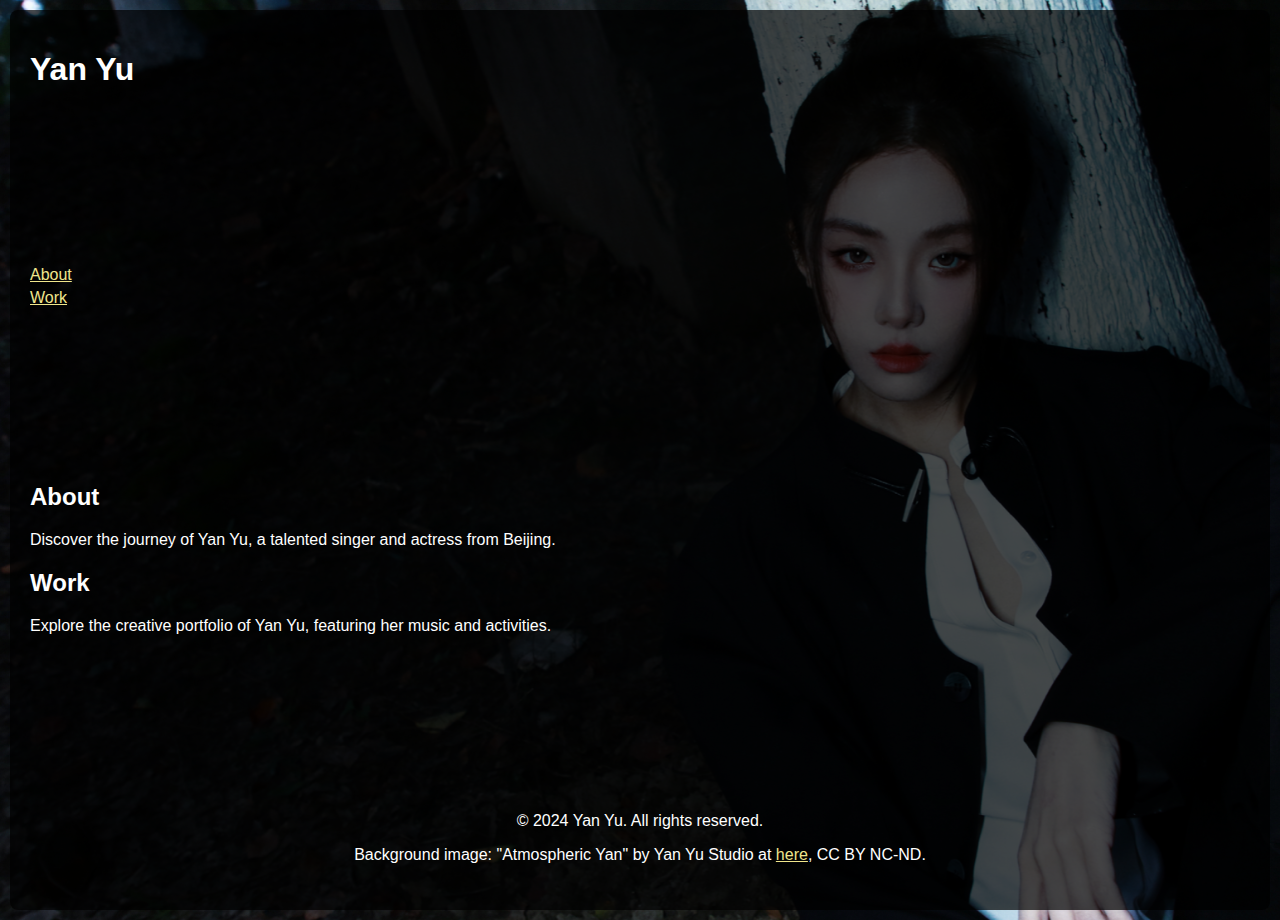
<file: index.html>
<!DOCTYPE html>
<html lang="en">
<head>
    <meta charset="UTF-8">
    <meta name="viewport" content="width=device-width, initial-scale=1.0">
    <title>Yan Yu</title>
    <link rel="stylesheet" href="stylesheet.css"> 
</head>
<body>
    <div class="container">
        <header>
            <h1>Yan Yu</h1>
        </header>
        <nav>
            <ul>
                <li><a href="about.html">About</a></li>
                <li><a href="work.html">Work</a></li>
            </ul>
        </nav>
        <main>
            <section>
                <h2>About</h2>
                <p>Discover the journey of Yan Yu, a talented singer and actress from Beijing.</p>
            </section>
            <section>
                <h2>Work</h2>
                <p>Explore the creative portfolio of Yan Yu, featuring her music and activities.</p>
            </section>
        </main>
        <footer>
            <p>© 2024 Yan Yu. All rights reserved.</p>
            <p>Background image: "Atmospheric Yan" by Yan Yu Studio at <a href="https://image.baidu.com/search/detail?ct=503316480&z=0&ipn=d&word=喻言&step_word=&hs=0&pn=14&spn=0&di=7308398814245683201&pi=0&rn=1&tn=baiduimagedetail&is=0%2C0&istype=0&ie=utf-8&oe=utf-8&in=&cl=undefined&lm=undefined&st=undefined&cs=1172461467%2C1970324314&os=2487279329%2C1142938085&simid=3479317249%2C401360556&adpicid=0&lpn=0&ln=1531&fr=&fmq=1709960026089_R&fm=&ic=undefined&s=undefined&hd=undefined&latest=undefined&copyright=undefined&se=&sme=&tab=0&width=undefined&height=undefined&face=undefined&ist=&jit=&cg=&bdtype=0&oriquery=&objurl=https%3A%2F%2Fpic.rmb.bdstatic.com%2Fbjh%2Fgallery%2Febfcb704d587ed3985f00488bdb3a6b91816.jpeg&fromurl=ippr_z2C%24qAzdH3FAzdH3Fkwt3twiw5_z%26e3Bkwt17_z%26e3Bv54AzdH3Ff%3Ft1%3D80c9ccbbb8am9m898an%26ou6%3Dfrt1j6%26u56%3Drv&gsm=1e&rpstart=0&rpnum=0&islist=&querylist=&nojc=undefined&lid=7820308738090614455">here</a>, CC BY NC-ND.</p>
        </footer>
    </div>
</body>
</html>
</file>
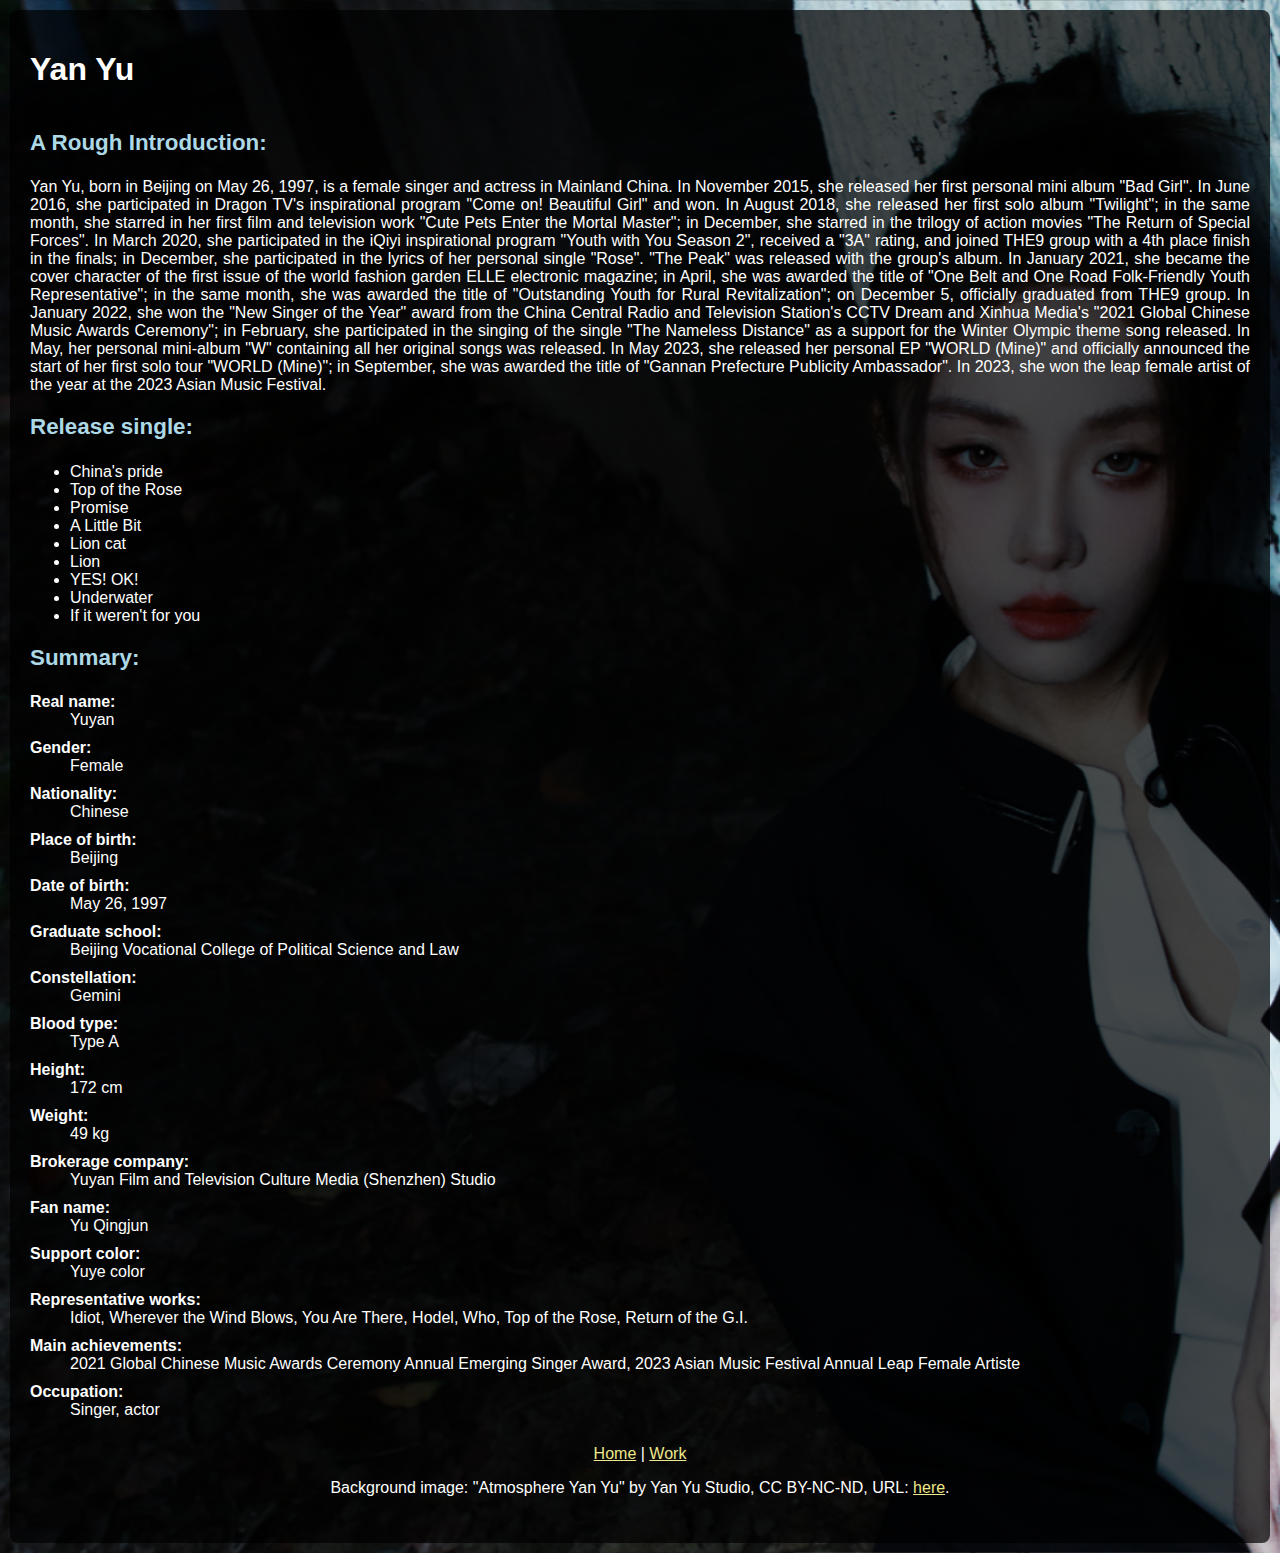
<file: about.html>
<!DOCTYPE html>
<html lang="en">
<head>
    <meta charset="UTF-8">
    <meta name="viewport" content="width=device-width, initial-scale=1.0">
    <title>Yan Yu</title>
    <link rel="stylesheet" href="stylesheet.css">
</head>
<body>
    <div class="content">
        <header>
            <h1>Yan Yu</h1>
        </header>
        <main>
            <section>
                <h3 class="list-title">A Rough Introduction:</h3>
                <p>
                 Yan Yu, born in Beijing on May 26, 1997, is a female singer and actress in Mainland China. 
                 In November 2015, she released her first personal mini album "Bad Girl".
                 In June 2016, she participated in Dragon TV's inspirational program "Come on! Beautiful Girl" and won.
                 In August 2018, she released her first solo album "Twilight";
                 in the same month, she starred in her first film and television work "Cute Pets Enter the Mortal Master";
                 in December, she starred in the trilogy of action movies "The Return of Special Forces". 
                 In March 2020, she participated in the iQiyi inspirational program "Youth with You Season 2", received a "3A" rating, and joined THE9 group with a 4th place finish in the finals; 
                 in December, she participated in the lyrics of her personal single "Rose". "The Peak" was released with the group's album. 
                 In January 2021, she became the cover character of the first issue of the world fashion garden ELLE electronic magazine; 
                 in April, she was awarded the title of "One Belt and One Road Folk-Friendly Youth Representative"; 
                 in the same month, she was awarded the title of "Outstanding Youth for Rural Revitalization"; 
                 on December 5, officially graduated from THE9 group. 
                 In January 2022, she won the "New Singer of the Year" award from the China Central Radio and Television Station's CCTV Dream and Xinhua Media's "2021 Global Chinese Music Awards Ceremony"; 
                 in February, she participated in the singing of the single "The Nameless Distance" as a support for the Winter Olympic theme song released. 
                 In May, her personal mini-album "W" containing all her original songs was released. 
                 In May 2023, she released her personal EP "WORLD (Mine)" and officially announced the start of her first solo tour "WORLD (Mine)"; 
                 in September, she was awarded the title of "Gannan Prefecture Publicity Ambassador". 
                 In 2023, she won the leap female artist of the year at the 2023 Asian Music Festival.
                </p>
            </section>
            <section>
                <h3 class="list-title">Release single:</h3>
                <ul>
                    <li>China's pride</li>
                    <li>Top of the Rose</li>
                    <li>Promise</li>
                    <li>A Little Bit</li>
                    <li>Lion cat</li>
                    <li>Lion</li>
                    <li>YES! OK!</li>
                    <li>Underwater</li>
                    <li>If it weren't for you</li>
                </ul>
            </section>
            <section>
                <h3 class="summary-title">Summary:</h3>
                <dl>
                    <dt>Real name:</dt>
                    <dd>Yuyan</dd>
                    <dt>Gender:</dt>
                    <dd>Female</dd>
                    <dt>Nationality:</dt>
                    <dd>Chinese</dd>
                    <dt>Place of birth:</dt>
                    <dd>Beijing</dd>
                    <dt>Date of birth:</dt>
                    <dd>May 26, 1997</dd>
                    <dt>Graduate school:</dt>
                    <dd>Beijing Vocational College of Political Science and Law</dd>
                    <dt>Constellation:</dt>
                    <dd>Gemini</dd>
                    <dt>Blood type:</dt>
                    <dd>Type A</dd>
                    <dt>Height:</dt>
                    <dd>172 cm</dd>
                    <dt>Weight:</dt>
                    <dd>49 kg</dd>
                    <dt>Brokerage company:</dt>
                    <dd>Yuyan Film and Television Culture Media (Shenzhen) Studio</dd>
                    <dt>Fan name:</dt>
                    <dd>Yu Qingjun</dd>
                    <dt>Support color:</dt>
                    <dd>Yuye color</dd>
                    <dt>Representative works:</dt>
                    <dd>Idiot, Wherever the Wind Blows, You Are There, Hodel, Who, Top of the Rose, Return of the G.I.</dd>
                    <dt>Main achievements:</dt>
                    <dd>2021 Global Chinese Music Awards Ceremony Annual Emerging Singer Award, 2023 Asian Music Festival Annual Leap Female Artiste</dd>
                    <dt>Occupation:</dt>
                    <dd>Singer, actor</dd>
                </dl>
            </section>
        </main>
        <footer>
    <a href="index.html">Home</a> | <a href="work.html">Work</a>
    <p>Background image: "Atmosphere Yan Yu" by Yan Yu Studio, CC BY-NC-ND, URL: <a href="https://image.baidu.com/search/detail?ct=503316480&z=0&ipn=d&word=喻言&step_word=&hs=0&pn=14&spn=0&di=7308398814245683201&pi=0&rn=1&tn=baiduimagedetail&is=0%2C0&istype=0&ie=utf-8&oe=utf-8&in=&cl=undefined&lm=undefined&st=undefined&cs=1172461467%2C1970324314&os=2487279329%2C1142938085&simid=3479317249%2C401360556&adpicid=0&lpn=0&ln=1531&fr=&fmq=1709960026089_R&fm=&ic=undefined&s=undefined&hd=undefined&latest=undefined&copyright=undefined&se=&sme=&tab=0&width=undefined&height=undefined&face=undefined&ist=&jit=&cg=&bdtype=0&oriquery=&objurl=https%3A%2F%2Fpic.rmb.bdstatic.com%2Fbjh%2Fgallery%2Febfcb704d587ed3985f00488bdb3a6b91816.jpeg&fromurl=ippr_z2C%24qAzdH3FAzdH3Fkwt3twiw5_z%26e3Bkwt17_z%26e3Bv54AzdH3Ff%3Ft1%3D80c9ccbbb8am9m898an%26ou6%3Dfrt1j6%26u56%3Drv&gsm=1e&rpstart=0&rpnum=0&islist=&querylist=&nojc=undefined&lid=7820308738090614455">here</a>.</p>
        </footer>
 </div>
</body>
</html>
</file>
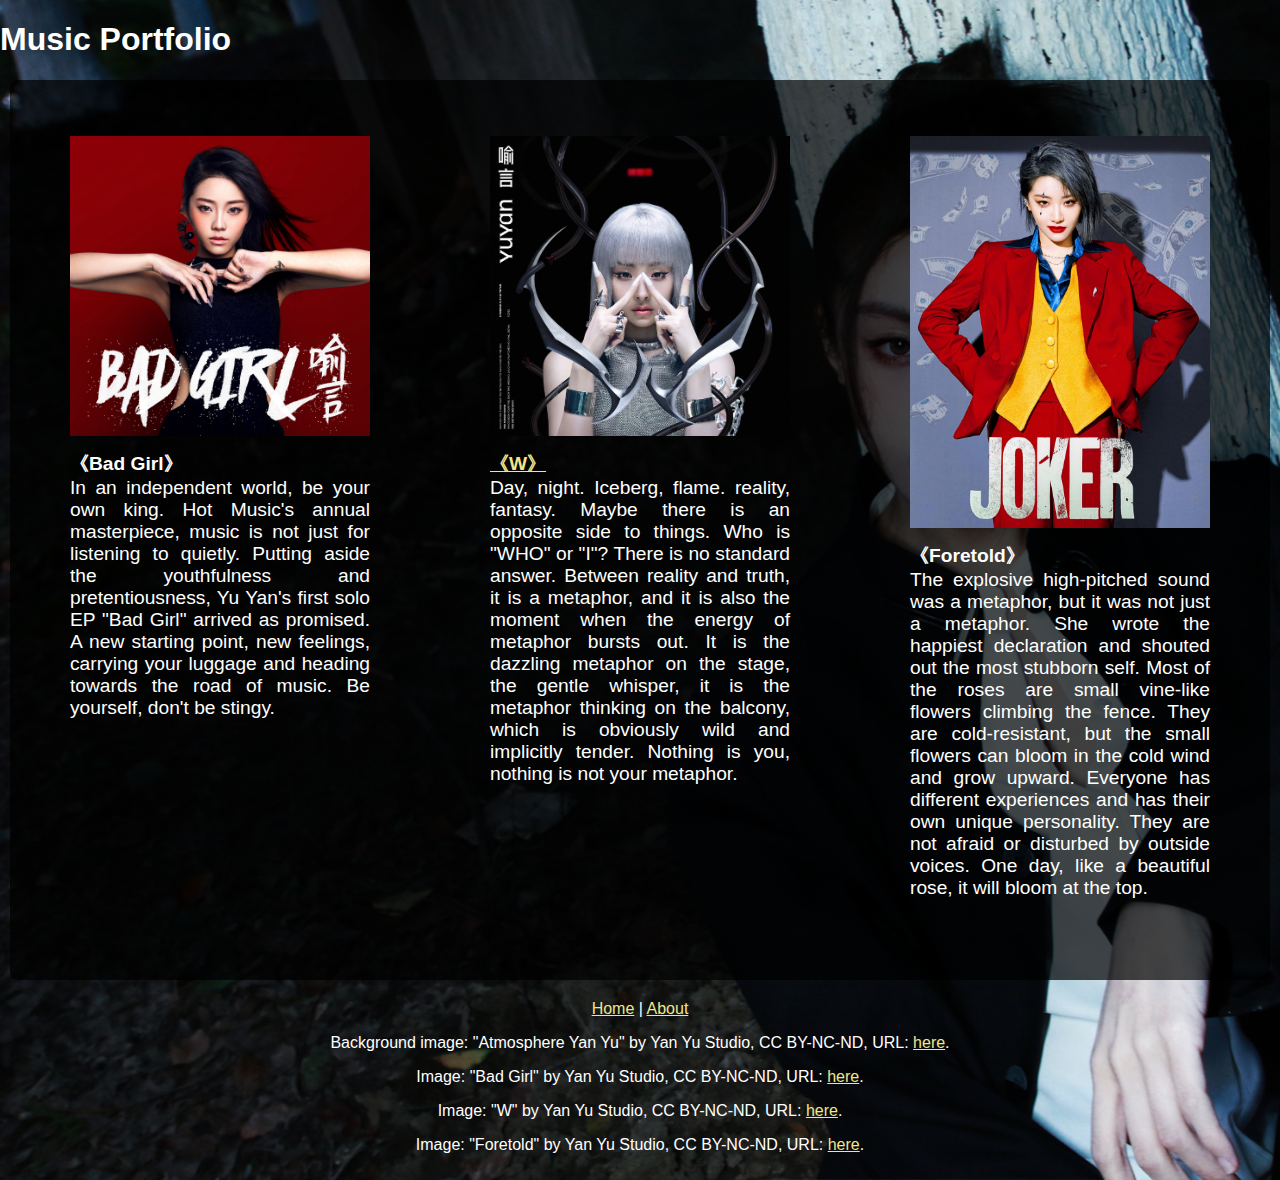
<file: music.html>
<!DOCTYPE html>
<html lang="en">
<head>
    <meta charset="UTF-8">
    <meta name="viewport" content="width=device-width, initial-scale=1.0">
    <title>Music by Yan Yu</title>
    <link rel="stylesheet" href="stylesheet.css">
</head>
<body>
    <header>
        <h1>Music Portfolio</h1>
    </header>
    <main class="content">
        <div class="images-container">
            <figure>
                <img src="BadGirl.jpg" alt="Bad Girl">
                <figcaption><strong>《Bad Girl》</strong><br>In an independent world, be your own king. Hot Music's annual masterpiece, music is not just for listening to quietly. Putting aside the youthfulness and pretentiousness, Yu Yan's first solo EP "Bad Girl" arrived as promised. A new starting point, new feelings, carrying your luggage and heading towards the road of music. Be yourself, don't be stingy.</figcaption>
            </figure>
            <figure>
                <img src="W.jpg" alt="W">
                <figcaption><strong><a href="https://www.xinpianchang.com/a11957162" target="_blank" rel="noopener noreferrer">《W》</a></strong><br>Day, night. Iceberg, flame. reality, fantasy. Maybe there is an opposite side to things. Who is "WHO" or "I"? There is no standard answer. Between reality and truth, it is a metaphor, and it is also the moment when the energy of metaphor bursts out. It is the dazzling metaphor on the stage, the gentle whisper, it is the metaphor thinking on the balcony, which is obviously wild and implicitly tender. Nothing is you, nothing is not your metaphor.</figcaption>
            </figure>
            <figure>
                <img src="Foretold.jpg" alt="Foretold">
                <figcaption><strong>《Foretold》</strong><br>The explosive high-pitched sound was a metaphor, but it was not just a metaphor. She wrote the happiest declaration and shouted out the most stubborn self. Most of the roses are small vine-like flowers climbing the fence. They are cold-resistant, but the small flowers can bloom in the cold wind and grow upward. Everyone has different experiences and has their own unique personality. They are not afraid or disturbed by outside voices. One day, like a beautiful rose, it will bloom at the top.</figcaption>
            </figure>
        </div>
    </main>
    <footer>
    <a href="index.html">Home</a> | <a href="about.html">About</a>
    <p>Background image: "Atmosphere Yan Yu" by Yan Yu Studio, CC BY-NC-ND, URL: <a href="https://image.baidu.com/search/detail?ct=503316480&z=0&ipn=d&word=喻言&step_word=&hs=0&pn=14&spn=0&di=7308398814245683201&pi=0&rn=1&tn=baiduimagedetail&is=0%2C0&istype=0&ie=utf-8&oe=utf-8&in=&cl=undefined&lm=undefined&st=undefined&cs=1172461467%2C1970324314&os=2487279329%2C1142938085&simid=3479317249%2C401360556&adpicid=0&lpn=0&ln=1531&fr=&fmq=1709960026089_R&fm=&ic=undefined&s=undefined&hd=undefined&latest=undefined&copyright=undefined&se=&sme=&tab=0&width=undefined&height=undefined&face=undefined&ist=&jit=&cg=&bdtype=0&oriquery=&objurl=https%3A%2F%2Fpic.rmb.bdstatic.com%2Fbjh%2Fgallery%2Febfcb704d587ed3985f00488bdb3a6b91816.jpeg&fromurl=ippr_z2C%24qAzdH3FAzdH3Fkwt3twiw5_z%26e3Bkwt17_z%26e3Bv54AzdH3Ff%3Ft1%3D80c9ccbbb8am9m898an%26ou6%3Dfrt1j6%26u56%3Drv&gsm=1e&rpstart=0&rpnum=0&islist=&querylist=&nojc=undefined&lid=7820308738090614455">here</a>.</p>
    <p>Image: "Bad Girl" by Yan Yu Studio, CC BY-NC-ND, URL: <a href="https://image.baidu.com/search/detail?ct=503316480&z=0&ipn=d&word=喻言专辑who专辑封面&step_word=&hs=0&pn=3&spn=0&di=7308398814245683201&pi=0&rn=1&tn=baiduimagedetail&is=0%2C0&istype=2&ie=utf-8&oe=utf-8&in=&cl=2&lm=-1&st=-1&cs=4089402619%2C3034881635&os=3628733095%2C1132190158&simid=3176552683%2C2860879854&adpicid=0&lpn=0&ln=230&fr=&fmq=1709964905388_R&fm=result&ic=&s=undefined&hd=&latest=&copyright=&se=&sme=&tab=0&width=&height=&face=undefined&ist=&jit=&cg=&bdtype=0&oriquery=&objurl=https%3A%2F%2Fwww.igeci.cn%2Fres%2F2019%2F03-16%2F20%2Fa34d5563ed38749816446e51244ab36d.jpg&fromurl=ippr_z2C%24qAzdH3FAzdH3F4_z%26e3Bt2jvt_z%26e3BvgAzdH3Fy7ywgAzdH3F&gsm=1e&rpstart=0&rpnum=0&islist=&querylist=&nojc=undefined&dyTabStr=MCwzLDEsMiw2LDQsNSw3LDgsOQ%3D%3D&lid=11450020145663650868">here</a>.</p>
    <p>Image: "W" by Yan Yu Studio, CC BY-NC-ND, URL: <a href="https://image.baidu.com/search/detail?ct=503316480&z=0&ipn=d&word=喻言专辑who专辑封面&step_word=&hs=0&pn=0&spn=0&di=7308398814245683201&pi=0&rn=1&tn=baiduimagedetail&is=0%2C0&istype=2&ie=utf-8&oe=utf-8&in=&cl=2&lm=-1&st=-1&cs=1063636932%2C733263088&os=962752976%2C3341216021&simid=3450671301%2C442956728&adpicid=0&lpn=0&ln=230&fr=&fmq=1709964905388_R&fm=result&ic=&s=undefined&hd=&latest=&copyright=&se=&sme=&tab=0&width=&height=&face=undefined&ist=&jit=&cg=&bdtype=0&oriquery=&objurl=https%3A%2F%2Fimgessl.kugou.com%2Fstdmusic%2F20220525%2F20220525194707256584.jpg&fromurl=ippr_z2C%24qAzdH3FAzdH3Fp9_z%26e3Bh7257_z%26e3Bv54AzdH3Ff5g2_z%26e3Bip4s%3Ft1%3DwS00zj8zzVd&gsm=1e&rpstart=0&rpnum=0&islist=&querylist=&nojc=undefined&dyTabStr=MCwzLDEsMiw2LDQsNSw3LDgsOQ%3D%3D&lid=8754328412494333752">here</a>.</p>
    <p>Image: "Foretold" by Yan Yu Studio, CC BY-NC-ND, URL: <a href="https://image.baidu.com/search/detail?ct=503316480&z=0&ipn=d&word=喻言蔷薇之巅专辑封面&step_word=&hs=0&pn=2&spn=0&di=7308398814308597761&pi=0&rn=1&tn=baiduimagedetail&is=0%2C0&istype=2&ie=utf-8&oe=utf-8&in=&cl=2&lm=-1&st=-1&cs=296932841%2C2947639854&os=2817272424%2C823957815&simid=296932841%2C2947639854&adpicid=0&lpn=0&ln=1121&fr=&fmq=1709965011039_R_D&fm=detail&ic=&s=undefined&hd=&latest=&copyright=&se=&sme=&tab=0&width=&height=&face=undefined&ist=&jit=&cg=&bdtype=15&oriquery=&objurl=https%3A%2F%2Fpica.zhimg.com%2Fv2-">here</a>.</p>
        </footer>
</body>
</html>
</file>
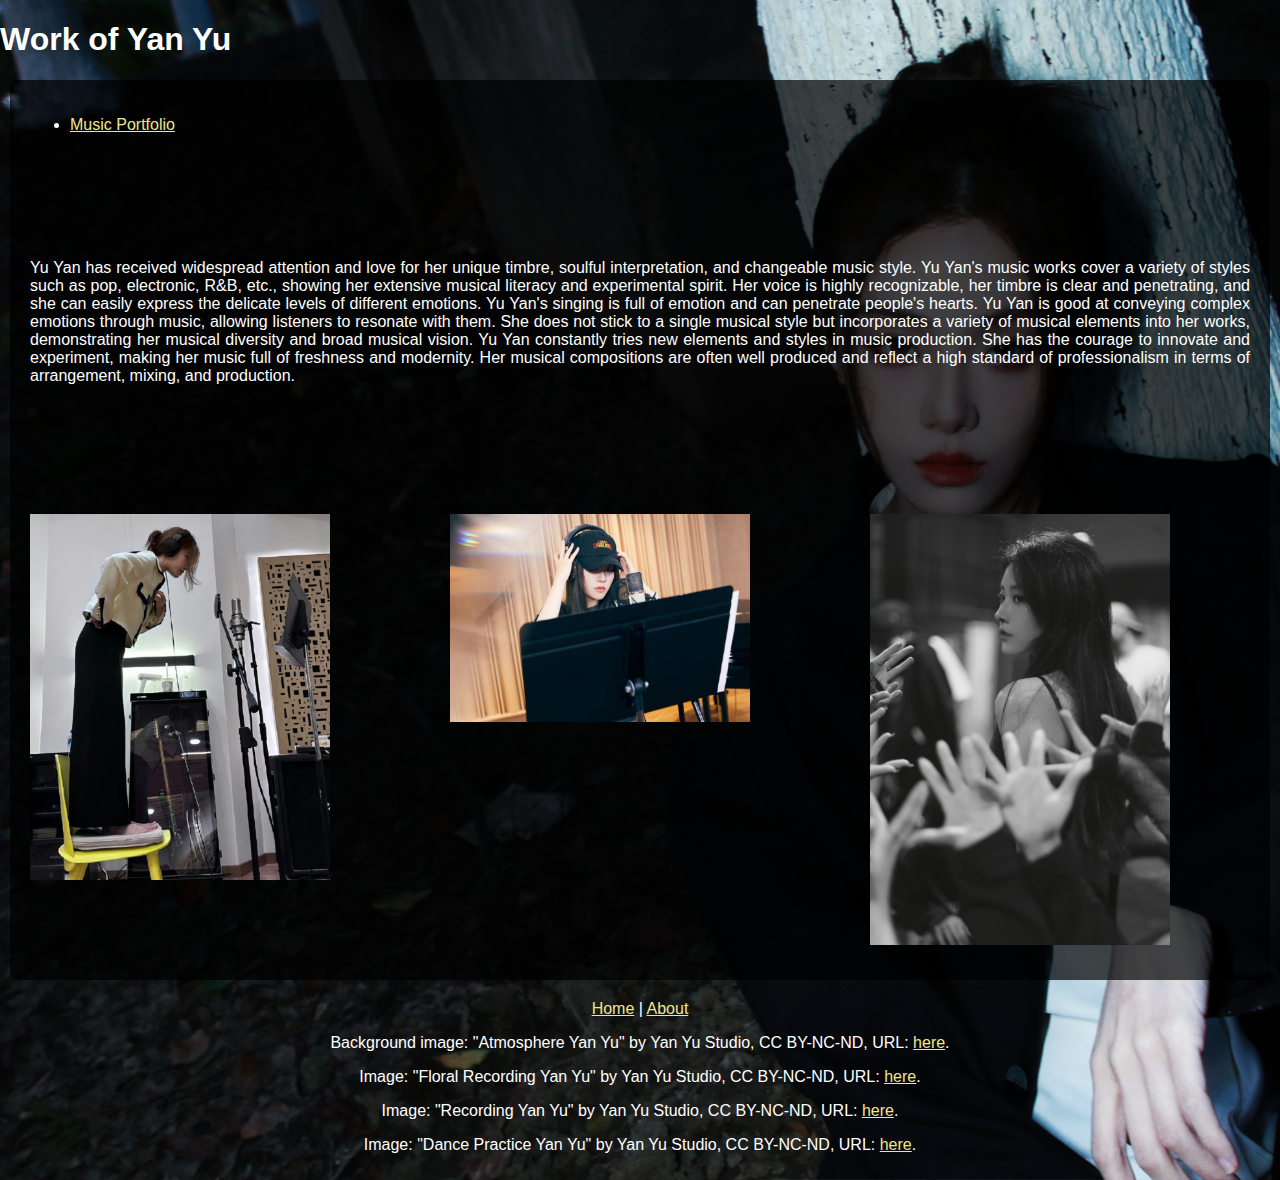
<file: work.html>
<!DOCTYPE html>
<html lang="en">
<head>
    <meta charset="UTF-8">
    <meta http-equiv="X-UA-Compatible" content="IE=edge">
    <meta name="viewport" content="width=device-width, initial-scale=1.0">
    <title>Work of Yan Yu</title>
    <link rel="stylesheet" href="stylesheet.css"> 
</head>
<body>
    <header>
        <h1>Work of Yan Yu</h1> 
    </header>
    <main>
        <section class="content">
            <ul>
                <li><a href="music.html">Music Portfolio</a></li>
            </ul>
            <p>Yu Yan has received widespread attention and love for her unique timbre, soulful interpretation, and changeable music style. Yu Yan's music works cover a variety of styles such as pop, electronic, R&B, etc., showing her extensive musical literacy and experimental spirit. Her voice is highly recognizable, her timbre is clear and penetrating, and she can easily express the delicate levels of different emotions. Yu Yan's singing is full of emotion and can penetrate people's hearts. Yu Yan is good at conveying complex emotions through music, allowing listeners to resonate with them. She does not stick to a single musical style but incorporates a variety of musical elements into her works, demonstrating her musical diversity and broad musical vision. Yu Yan constantly tries new elements and styles in music production. She has the courage to innovate and experiment, making her music full of freshness and modernity. Her musical compositions are often well produced and reflect a high standard of professionalism in terms of arrangement, mixing, and production.</p>
            <div class="images-container"> 
                <img src="work1.jpg" alt="Yan Yu in the studio">
                <img src="work2.jpg" alt="Yan Yu singing into a microphone">
                <img src="work3.jpg" alt="Yan Yu with fans">
            </div>
        </section>
    </main>
    <footer>
    <a href="index.html">Home</a> | <a href="about.html">About</a>
    <p>Background image: "Atmosphere Yan Yu" by Yan Yu Studio, CC BY-NC-ND, URL: <a href="https://image.baidu.com/search/detail?ct=503316480&z=0&ipn=d&word=喻言&step_word=&hs=0&pn=14&spn=0&di=7308398814245683201&pi=0&rn=1&tn=baiduimagedetail&is=0%2C0&istype=0&ie=utf-8&oe=utf-8&in=&cl=undefined&lm=undefined&st=undefined&cs=1172461467%2C1970324314&os=2487279329%2C1142938085&simid=3479317249%2C401360556&adpicid=0&lpn=0&ln=1531&fr=&fmq=1709960026089_R&fm=&ic=undefined&s=undefined&hd=undefined&latest=undefined&copyright=undefined&se=&sme=&tab=0&width=undefined&height=undefined&face=undefined&ist=&jit=&cg=&bdtype=0&oriquery=&objurl=https%3A%2F%2Fpic.rmb.bdstatic.com%2Fbjh%2Fgallery%2Febfcb704d587ed3985f00488bdb3a6b91816.jpeg&fromurl=ippr_z2C%24qAzdH3FAzdH3Fkwt3twiw5_z%26e3Bkwt17_z%26e3Bv54AzdH3Ff%3Ft1%3D80c9ccbbb8am9m898an%26ou6%3Dfrt1j6%26u56%3Drv&gsm=1e&rpstart=0&rpnum=0&islist=&querylist=&nojc=undefined&lid=7820308738090614455">here</a>.</p>
    <p>Image: "Floral Recording Yan Yu" by Yan Yu Studio, CC BY-NC-ND, URL: <a href="https://s.weibo.com/weibo?q=喻言录歌&page=3">here</a>.</p>
    <p>Image: "Recording Yan Yu" by Yan Yu Studio, CC BY-NC-ND, URL: <a href="https://s.weibo.com/weibo?q=喻言录歌花絮&Refer=pic_weibo&page=2">here</a>.</p>
    <p>Image: "Dance Practice Yan Yu" by Yan Yu Studio, CC BY-NC-ND, URL: <a href="https://s.weibo.com/pic?q=喻言练习舞蹈&Refer=weibo_pic">here</a>.</p>
        </footer>
</body>
</html>
</file>
<file: stylesheet.css>
body {
    font-family: Arial, sans-serif;
    margin: 0;
    padding: 0;
    color: white;
    background-color: #000;
    background-image: url('home.jpg');
    background-size: cover;
    background-position: center;
}

h1, h2, h3 {
    color: white;
}

a {
    color: #F0E68C;
    text-decoration: underline;
}

a:hover {
    text-decoration: none;
}

.highlight {
    font-weight: bold;
    font-family: Arial, serif;
    font-size: 1.2em;
    color: red;
}

.container, .content, .footer-content {
    background-color: rgba(0, 0, 0, 0.7);
    padding: 20px;
    margin: 10px;
    box-sizing: border-box;
    min-height: 100vh;
    display: flex;
    flex-direction: column;
    justify-content: space-between;
    border-radius: 8px;
    text-align: justify;
}

.list-title, .summary-title {
    font-size: 1.4em;
    color: #ADD8E6;
    margin-top: 20px;
}

nav {
    display: flex;
    flex-direction: column;
    align-items: flex-start;
}

nav ul {
    list-style-type: none;
    padding: 0;
}

nav li {
    margin: 5px 0;
}

footer, .footer-links, .footer-content {
    text-align: center;
    padding: 10px;
}

.footer-links a:not(:last-child)::after {
    content: " | ";
    color: #F0E68C;
}

img {
    display: block;
    margin-top: 20px;
    width: 100%;
    max-width: 300px;
    object-fit: cover;
    margin-bottom: 15px;
    height: auto;
}

.images-container {
    display: grid;
    grid-template-columns: repeat(auto-fit, minmax(300px, 1fr));
    gap: 40px;
    justify-content: center;
}

figcaption {
    font-size: larger;
    text-align: justify;
    margin-bottom: 40px;
}

dl {
    color: white;
}

dt {
    font-weight: bold;
}

dd {
    margin-bottom: 10px;
}
</file>
